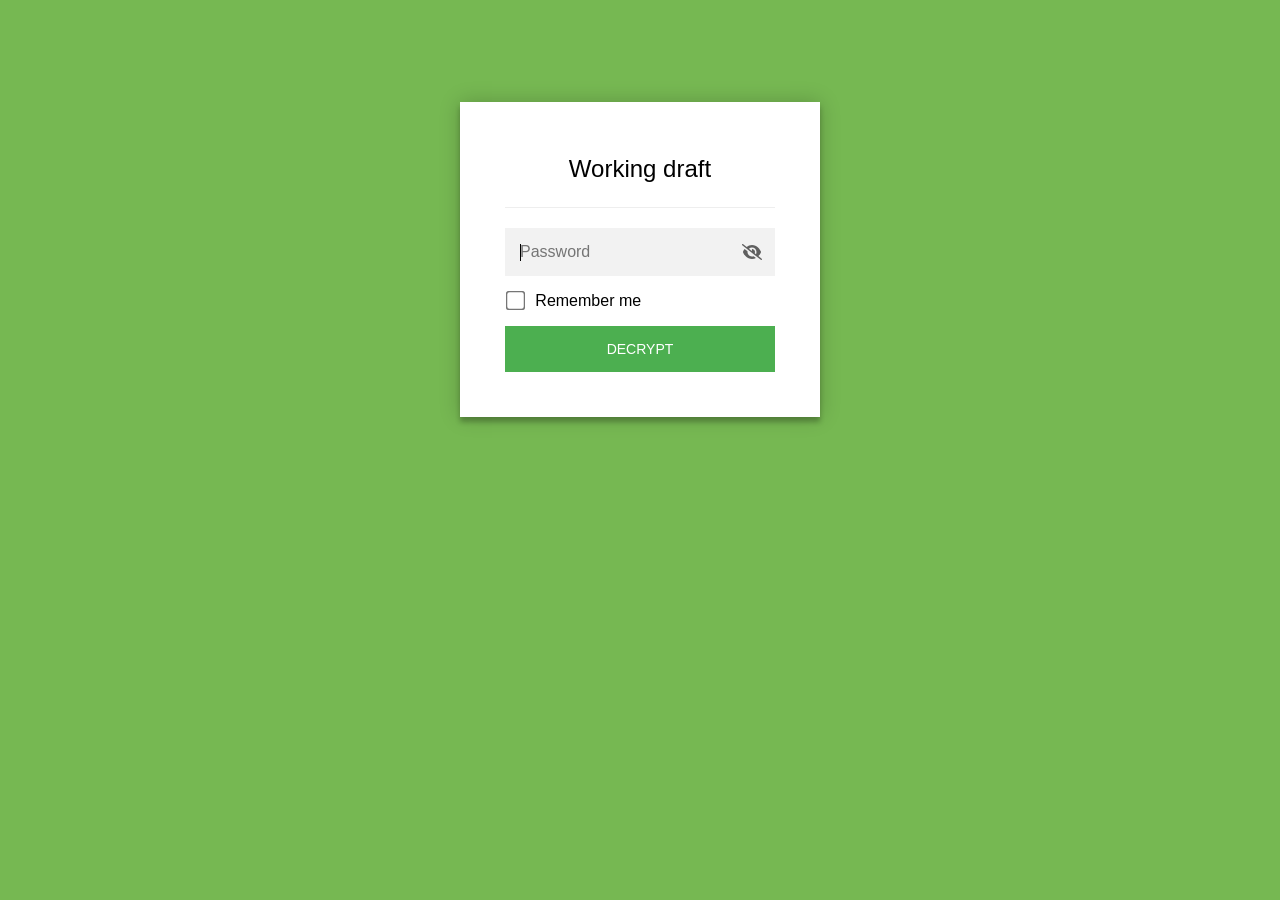
<file: index.html>
<!DOCTYPE html>
<html lang="en">
<head>
  <meta charset="UTF-8">
  <title>Working draft</title>
  <meta http-equiv="refresh" content="0; url=pack/">
  <link rel="canonical" href="pack/">
  <meta name="robots" content="noindex, nofollow">
</head>
<body><p>Loading...</p></body>
</html>
</file>
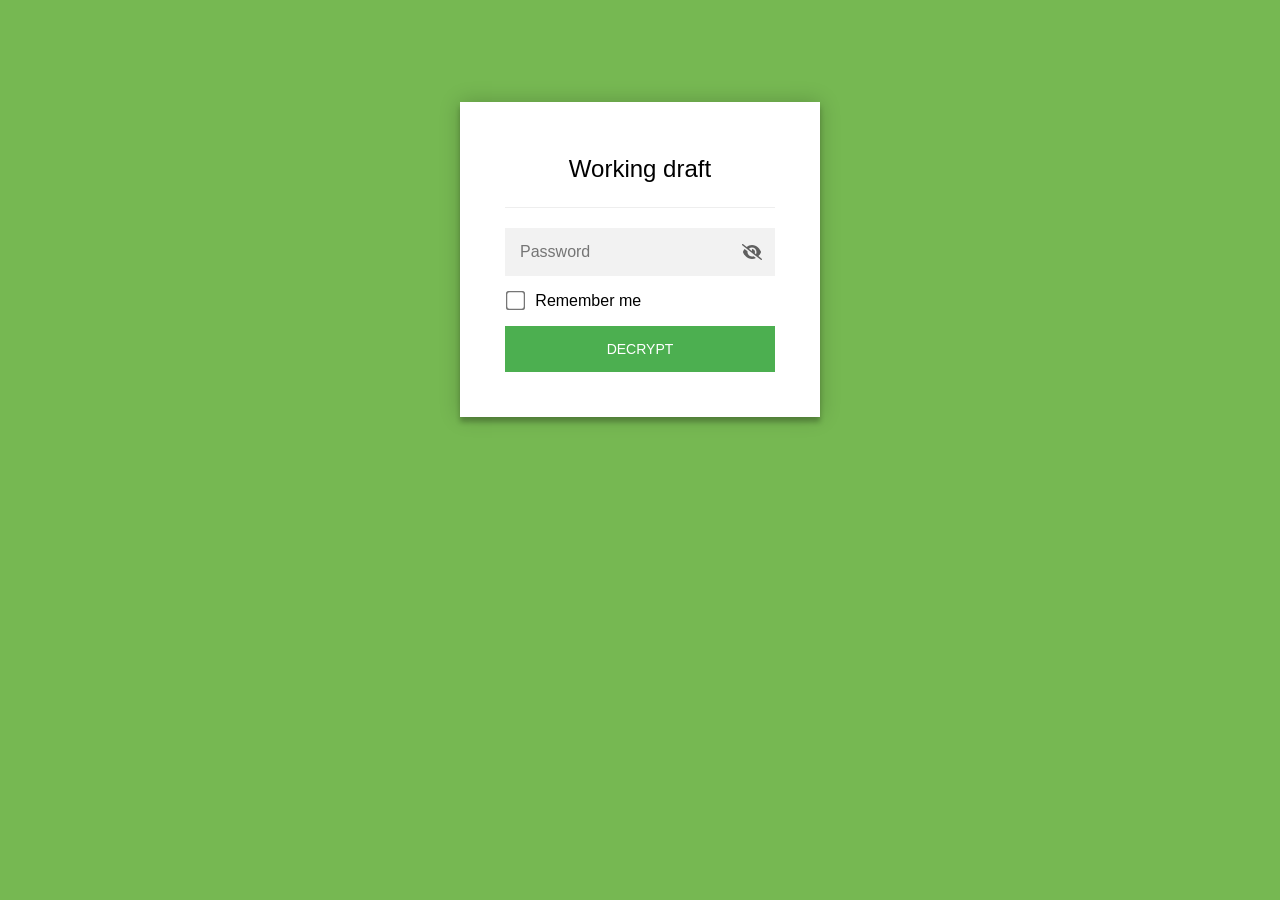
<file: assumptions.html>
<!DOCTYPE html>
<html class="staticrypt-html">
    <head>
        <meta charset="utf-8" />
        <title>Working draft</title>
        <meta name="viewport" content="width=device-width, initial-scale=1" />

        <!-- do not cache this page -->
        <meta http-equiv="cache-control" content="max-age=0" />
        <meta http-equiv="cache-control" content="no-cache" />
        <meta http-equiv="expires" content="0" />
        <meta http-equiv="expires" content="Tue, 01 Jan 1980 1:00:00 GMT" />
        <meta http-equiv="pragma" content="no-cache" />

        <style>
            .staticrypt-hr {
                margin-top: 20px;
                margin-bottom: 20px;
                border: 0;
                border-top: 1px solid #eee;
            }

            .staticrypt-page {
                width: 360px;
                padding: 8% 0 0;
                margin: auto;
                box-sizing: border-box;
            }

            .staticrypt-form {
                position: relative;
                z-index: 1;
                background: #ffffff;
                max-width: 360px;
                margin: 0 auto 100px;
                padding: 45px;
                text-align: center;
                box-shadow: 0 0 20px 0 rgba(0, 0, 0, 0.2), 0 5px 5px 0 rgba(0, 0, 0, 0.24);
            }

            .staticrypt-form input[type="password"],
            input[type="text"] {
                background: inherit;
                border: 0;
                box-sizing: border-box; /* This ensures padding is included in the total width */
                font-size: 14px;
                outline: 0;
                padding: 15px 30px 15px 15px; /* Adjust the padding to ensure there is space for the icon */
                width: 100%;
            }

            .staticrypt-password-container {
                position: relative;
                outline: 0;
                background: #f2f2f2;
                width: 100%;
                border: 0;
                margin: 0 0 15px;
                box-sizing: border-box;
            }

            .staticrypt-toggle-password-visibility {
                cursor: pointer;
                height: 20px;
                opacity: 60%;
                padding: 13px;
                position: absolute;
                right: 0;
                top: 50%;
                transform: translateY(-50%);
                width: 20px;
            }

            .staticrypt-form .staticrypt-decrypt-button {
                text-transform: uppercase;
                outline: 0;
                background: #4CAF50;
                width: 100%;
                border: 0;
                padding: 15px;
                color: #ffffff;
                font-size: 14px;
                cursor: pointer;
            }

            .staticrypt-form .staticrypt-decrypt-button:hover,
            .staticrypt-form .staticrypt-decrypt-button:active,
            .staticrypt-form .staticrypt-decrypt-button:focus {
                background: #4CAF50;
                filter: brightness(92%);
            }

            .staticrypt-html {
                height: 100%;
            }

            .staticrypt-body {
                height: 100%;
                margin: 0;
            }

            .staticrypt-content {
                height: 100%;
                margin-bottom: 1em;
                background: #76B852;
                font-family: "Arial", sans-serif;
                -webkit-font-smoothing: antialiased;
                -moz-osx-font-smoothing: grayscale;
            }

            .staticrypt-instructions {
                margin-top: -1em;
                margin-bottom: 1em;
            }

            .staticrypt-title {
                font-size: 1.5em;
            }

            label.staticrypt-remember {
                display: flex;
                align-items: center;
                margin-bottom: 1em;
            }

            .staticrypt-remember input[type="checkbox"] {
                transform: scale(1.5);
                margin-right: 1em;
            }

            .hidden {
                display: none !important;
            }

            .staticrypt-spinner-container {
                height: 100%;
                display: flex;
                align-items: center;
                justify-content: center;
            }

            .staticrypt-spinner {
                display: inline-block;
                width: 2rem;
                height: 2rem;
                vertical-align: text-bottom;
                border: 0.25em solid gray;
                border-right-color: transparent;
                border-radius: 50%;
                -webkit-animation: spinner-border 0.75s linear infinite;
                animation: spinner-border 0.75s linear infinite;
                animation-duration: 0.75s;
                animation-timing-function: linear;
                animation-delay: 0s;
                animation-iteration-count: infinite;
                animation-direction: normal;
                animation-fill-mode: none;
                animation-play-state: running;
                animation-name: spinner-border;
            }

            @keyframes spinner-border {
                100% {
                    transform: rotate(360deg);
                }
            }

            @media screen and (-webkit-min-device-pixel-ratio: 0) {
                .staticrypt-form input[type="password"],
                input[type="text"] {
                    font-size: 16px;
                }
            }
        </style>
    </head>

    <body class="staticrypt-body">
        <div id="staticrypt_loading" class="staticrypt-spinner-container">
            <div class="staticrypt-spinner"></div>
        </div>

        <div id="staticrypt_content" class="staticrypt-content hidden">
            <div class="staticrypt-page">
                <div class="staticrypt-form">
                    <div class="staticrypt-instructions">
                        <p class="staticrypt-title">Working draft</p>
                        <p></p>
                    </div>

                    <hr class="staticrypt-hr" />

                    <form id="staticrypt-form" action="#" method="post">
                        <div class="staticrypt-password-container">
                            <input
                                id="staticrypt-password"
                                type="password"
                                name="password"
                                placeholder="Password"
                                autofocus
                            />

                            <img
                                class="staticrypt-toggle-password-visibility"
                                alt="Show password"
                                title="Show password"
                                src="[data-uri]"
                            />
                        </div>

                        <label id="staticrypt-remember-label" class="staticrypt-remember hidden">
                            <input id="staticrypt-remember" type="checkbox" name="remember" />
                            Remember me
                        </label>

                        <input type="submit" class="staticrypt-decrypt-button" value="DECRYPT" />
                    </form>
                </div>
            </div>
        </div>

        <script>
            // these variables will be filled when generating the file - the template format is 'variable_name'
            const staticryptInitiator = ((function(){
  const exports = {};
  const cryptoEngine = ((function(){
  const exports = {};
  const { subtle } = crypto;

const IV_BITS = 16 * 8;
const HEX_BITS = 4;
const ENCRYPTION_ALGO = "AES-CBC";

/**
 * Translates between utf8 encoded hexadecimal strings
 * and Uint8Array bytes.
 */
const HexEncoder = {
    /**
     * hex string -> bytes
     * @param {string} hexString
     * @returns {Uint8Array}
     */
    parse: function (hexString) {
        if (hexString.length % 2 !== 0) throw "Invalid hexString";
        const arrayBuffer = new Uint8Array(hexString.length / 2);

        for (let i = 0; i < hexString.length; i += 2) {
            const byteValue = parseInt(hexString.substring(i, i + 2), 16);
            if (isNaN(byteValue)) {
                throw "Invalid hexString";
            }
            arrayBuffer[i / 2] = byteValue;
        }
        return arrayBuffer;
    },

    /**
     * bytes -> hex string
     * @param {Uint8Array} bytes
     * @returns {string}
     */
    stringify: function (bytes) {
        const hexBytes = [];

        for (let i = 0; i < bytes.length; ++i) {
            let byteString = bytes[i].toString(16);
            if (byteString.length < 2) {
                byteString = "0" + byteString;
            }
            hexBytes.push(byteString);
        }
        return hexBytes.join("");
    },
};

/**
 * Translates between utf8 strings and Uint8Array bytes.
 */
const UTF8Encoder = {
    parse: function (str) {
        return new TextEncoder().encode(str);
    },

    stringify: function (bytes) {
        return new TextDecoder().decode(bytes);
    },
};

/**
 * Salt and encrypt a msg with a password.
 */
async function encrypt(msg, hashedPassword) {
    // Must be 16 bytes, unpredictable, and preferably cryptographically random. However, it need not be secret.
    // https://developer.mozilla.org/en-US/docs/Web/API/SubtleCrypto/encrypt#parameters
    const iv = crypto.getRandomValues(new Uint8Array(IV_BITS / 8));

    const key = await subtle.importKey("raw", HexEncoder.parse(hashedPassword), ENCRYPTION_ALGO, false, ["encrypt"]);

    const encrypted = await subtle.encrypt(
        {
            name: ENCRYPTION_ALGO,
            iv: iv,
        },
        key,
        UTF8Encoder.parse(msg)
    );

    // iv will be 32 hex characters, we prepend it to the ciphertext for use in decryption
    return HexEncoder.stringify(iv) + HexEncoder.stringify(new Uint8Array(encrypted));
}
exports.encrypt = encrypt;

/**
 * Decrypt a salted msg using a password.
 *
 * @param {string} encryptedMsg
 * @param {string} hashedPassword
 * @returns {Promise<string>}
 */
async function decrypt(encryptedMsg, hashedPassword) {
    const ivLength = IV_BITS / HEX_BITS;
    const iv = HexEncoder.parse(encryptedMsg.substring(0, ivLength));
    const encrypted = encryptedMsg.substring(ivLength);

    const key = await subtle.importKey("raw", HexEncoder.parse(hashedPassword), ENCRYPTION_ALGO, false, ["decrypt"]);

    const outBuffer = await subtle.decrypt(
        {
            name: ENCRYPTION_ALGO,
            iv: iv,
        },
        key,
        HexEncoder.parse(encrypted)
    );

    return UTF8Encoder.stringify(new Uint8Array(outBuffer));
}
exports.decrypt = decrypt;

/**
 * Salt and hash the password so it can be stored in localStorage without opening a password reuse vulnerability.
 *
 * @param {string} password
 * @param {string} salt
 * @returns {Promise<string>}
 */
async function hashPassword(password, salt) {
    // we hash the password in multiple steps, each adding more iterations. This is because we used to allow less
    // iterations, so for backward compatibility reasons, we need to support going from that to more iterations.
    let hashedPassword = await hashLegacyRound(password, salt);

    hashedPassword = await hashSecondRound(hashedPassword, salt);

    return hashThirdRound(hashedPassword, salt);
}
exports.hashPassword = hashPassword;

/**
 * This hashes the password with 1k iterations. This is a low number, we need this function to support backwards
 * compatibility.
 *
 * @param {string} password
 * @param {string} salt
 * @returns {Promise<string>}
 */
function hashLegacyRound(password, salt) {
    return pbkdf2(password, salt, 1000, "SHA-1");
}
exports.hashLegacyRound = hashLegacyRound;

/**
 * Add a second round of iterations. This is because we used to use 1k, so for backwards compatibility with
 * remember-me/autodecrypt links, we need to support going from that to more iterations.
 *
 * @param hashedPassword
 * @param salt
 * @returns {Promise<string>}
 */
function hashSecondRound(hashedPassword, salt) {
    return pbkdf2(hashedPassword, salt, 14000, "SHA-256");
}
exports.hashSecondRound = hashSecondRound;

/**
 * Add a third round of iterations to bring total number to 600k. This is because we used to use 1k, then 15k, so for
 * backwards compatibility with remember-me/autodecrypt links, we need to support going from that to more iterations.
 *
 * @param hashedPassword
 * @param salt
 * @returns {Promise<string>}
 */
function hashThirdRound(hashedPassword, salt) {
    return pbkdf2(hashedPassword, salt, 585000, "SHA-256");
}
exports.hashThirdRound = hashThirdRound;

/**
 * Salt and hash the password so it can be stored in localStorage without opening a password reuse vulnerability.
 *
 * @param {string} password
 * @param {string} salt
 * @param {int} iterations
 * @param {string} hashAlgorithm
 * @returns {Promise<string>}
 */
async function pbkdf2(password, salt, iterations, hashAlgorithm) {
    const key = await subtle.importKey("raw", UTF8Encoder.parse(password), "PBKDF2", false, ["deriveBits"]);

    const keyBytes = await subtle.deriveBits(
        {
            name: "PBKDF2",
            hash: hashAlgorithm,
            iterations,
            salt: UTF8Encoder.parse(salt),
        },
        key,
        256
    );

    return HexEncoder.stringify(new Uint8Array(keyBytes));
}

function generateRandomSalt() {
    const bytes = crypto.getRandomValues(new Uint8Array(128 / 8));

    return HexEncoder.stringify(new Uint8Array(bytes));
}
exports.generateRandomSalt = generateRandomSalt;

async function signMessage(hashedPassword, message) {
    const key = await subtle.importKey(
        "raw",
        HexEncoder.parse(hashedPassword),
        {
            name: "HMAC",
            hash: "SHA-256",
        },
        false,
        ["sign"]
    );
    const signature = await subtle.sign("HMAC", key, UTF8Encoder.parse(message));

    return HexEncoder.stringify(new Uint8Array(signature));
}
exports.signMessage = signMessage;

function getRandomAlphanum() {
    const possibleCharacters = "abcdefghijklmnopqrstuvwxyzABCDEFGHIJKLMNOPQRSTUVWXYZ0123456789";

    let byteArray;
    let parsedInt;

    // Keep generating new random bytes until we get a value that falls
    // within a range that can be evenly divided by possibleCharacters.length
    do {
        byteArray = crypto.getRandomValues(new Uint8Array(1));
        // extract the lowest byte to get an int from 0 to 255 (probably unnecessary, since we're only generating 1 byte)
        parsedInt = byteArray[0] & 0xff;
    } while (parsedInt >= 256 - (256 % possibleCharacters.length));

    // Take the modulo of the parsed integer to get a random number between 0 and totalLength - 1
    const randomIndex = parsedInt % possibleCharacters.length;

    return possibleCharacters[randomIndex];
}

/**
 * Generate a random string of a given length.
 *
 * @param {int} length
 * @returns {string}
 */
function generateRandomString(length) {
    let randomString = "";

    for (let i = 0; i < length; i++) {
        randomString += getRandomAlphanum();
    }

    return randomString;
}
exports.generateRandomString = generateRandomString;

  return exports;
})());
const codec = ((function(){
  const exports = {};
  /**
 * Initialize the codec with the provided cryptoEngine - this return functions to encode and decode messages.
 *
 * @param cryptoEngine - the engine to use for encryption / decryption
 */
function init(cryptoEngine) {
    const exports = {};

    /**
     * Top-level function for encoding a message.
     * Includes password hashing, encryption, and signing.
     *
     * @param {string} msg
     * @param {string} password
     * @param {string} salt
     *
     * @returns {string} The encoded text
     */
    async function encode(msg, password, salt) {
        const hashedPassword = await cryptoEngine.hashPassword(password, salt);

        const encrypted = await cryptoEngine.encrypt(msg, hashedPassword);

        // we use the hashed password in the HMAC because this is effectively what will be used a password (so we can store
        // it in localStorage safely, we don't use the clear text password)
        const hmac = await cryptoEngine.signMessage(hashedPassword, encrypted);

        return hmac + encrypted;
    }
    exports.encode = encode;

    /**
     * Encode using a password that has already been hashed. This is useful to encode multiple messages in a row, that way
     * we don't need to hash the password multiple times.
     *
     * @param {string} msg
     * @param {string} hashedPassword
     *
     * @returns {string} The encoded text
     */
    async function encodeWithHashedPassword(msg, hashedPassword) {
        const encrypted = await cryptoEngine.encrypt(msg, hashedPassword);

        // we use the hashed password in the HMAC because this is effectively what will be used a password (so we can store
        // it in localStorage safely, we don't use the clear text password)
        const hmac = await cryptoEngine.signMessage(hashedPassword, encrypted);

        return hmac + encrypted;
    }
    exports.encodeWithHashedPassword = encodeWithHashedPassword;

    /**
     * Top-level function for decoding a message.
     * Includes signature check and decryption.
     *
     * @param {string} signedMsg
     * @param {string} hashedPassword
     * @param {string} salt
     * @param {int} backwardCompatibleAttempt
     * @param {string} originalPassword
     *
     * @returns {Object} {success: true, decoded: string} | {success: false, message: string}
     */
    async function decode(signedMsg, hashedPassword, salt, backwardCompatibleAttempt = 0, originalPassword = "") {
        const encryptedHMAC = signedMsg.substring(0, 64);
        const encryptedMsg = signedMsg.substring(64);
        const decryptedHMAC = await cryptoEngine.signMessage(hashedPassword, encryptedMsg);

        if (decryptedHMAC !== encryptedHMAC) {
            // we have been raising the number of iterations in the hashing algorithm multiple times, so to support the old
            // remember-me/autodecrypt links we need to try bringing the old hashes up to speed.
            originalPassword = originalPassword || hashedPassword;
            if (backwardCompatibleAttempt === 0) {
                const updatedHashedPassword = await cryptoEngine.hashThirdRound(originalPassword, salt);

                return decode(signedMsg, updatedHashedPassword, salt, backwardCompatibleAttempt + 1, originalPassword);
            }
            if (backwardCompatibleAttempt === 1) {
                let updatedHashedPassword = await cryptoEngine.hashSecondRound(originalPassword, salt);
                updatedHashedPassword = await cryptoEngine.hashThirdRound(updatedHashedPassword, salt);

                return decode(signedMsg, updatedHashedPassword, salt, backwardCompatibleAttempt + 1, originalPassword);
            }

            return { success: false, message: "Signature mismatch" };
        }

        return {
            success: true,
            decoded: await cryptoEngine.decrypt(encryptedMsg, hashedPassword),
        };
    }
    exports.decode = decode;

    return exports;
}
exports.init = init;

  return exports;
})());
const decode = codec.init(cryptoEngine).decode;

/**
 * Initialize the staticrypt module, that exposes functions callbable by the password_template.
 *
 * @param {{
 *  staticryptEncryptedMsgUniqueVariableName: string,
 *  isRememberEnabled: boolean,
 *  rememberDurationInDays: number,
 *  staticryptSaltUniqueVariableName: string,
 * }} staticryptConfig - object of data that is stored on the password_template at encryption time.
 *
 * @param {{
 *  rememberExpirationKey: string,
 *  rememberPassphraseKey: string,
 *  replaceHtmlCallback: function,
 *  clearLocalStorageCallback: function,
 * }} templateConfig - object of data that can be configured by a custom password_template.
 */
function init(staticryptConfig, templateConfig) {
    const exports = {};

    /**
     * Decrypt our encrypted page, replace the whole HTML.
     *
     * @param {string} hashedPassword
     * @returns {Promise<boolean>}
     */
    async function decryptAndReplaceHtml(hashedPassword) {
        const { staticryptEncryptedMsgUniqueVariableName, staticryptSaltUniqueVariableName } = staticryptConfig;
        const { replaceHtmlCallback } = templateConfig;

        const result = await decode(
            staticryptEncryptedMsgUniqueVariableName,
            hashedPassword,
            staticryptSaltUniqueVariableName
        );
        if (!result.success) {
            return false;
        }
        const plainHTML = result.decoded;

        // if the user configured a callback call it, otherwise just replace the whole HTML
        if (typeof replaceHtmlCallback === "function") {
            replaceHtmlCallback(plainHTML);
        } else {
            document.write(plainHTML);
            document.close();
        }

        return true;
    }

    /**
     * Attempt to decrypt the page and replace the whole HTML.
     *
     * @param {string} password
     * @param {boolean} isRememberChecked
     *
     * @returns {Promise<{isSuccessful: boolean, hashedPassword?: string}>} - we return an object, so that if we want to
     *   expose more information in the future we can do it without breaking the password_template
     */
    async function handleDecryptionOfPage(password, isRememberChecked) {
        const { staticryptSaltUniqueVariableName } = staticryptConfig;

        // decrypt and replace the whole page
        const hashedPassword = await cryptoEngine.hashPassword(password, staticryptSaltUniqueVariableName);
        return handleDecryptionOfPageFromHash(hashedPassword, isRememberChecked);
    }
    exports.handleDecryptionOfPage = handleDecryptionOfPage;

    async function handleDecryptionOfPageFromHash(hashedPassword, isRememberChecked) {
        const { isRememberEnabled, rememberDurationInDays } = staticryptConfig;
        const { rememberExpirationKey, rememberPassphraseKey } = templateConfig;

        const isDecryptionSuccessful = await decryptAndReplaceHtml(hashedPassword);

        if (!isDecryptionSuccessful) {
            return {
                isSuccessful: false,
                hashedPassword,
            };
        }

        // remember the hashedPassword and set its expiration if necessary
        if (isRememberEnabled && isRememberChecked) {
            window.localStorage.setItem(rememberPassphraseKey, hashedPassword);

            // set the expiration if the duration isn't 0 (meaning no expiration)
            if (rememberDurationInDays > 0) {
                window.localStorage.setItem(
                    rememberExpirationKey,
                    (new Date().getTime() + rememberDurationInDays * 24 * 60 * 60 * 1000).toString()
                );
            }
        }

        return {
            isSuccessful: true,
            hashedPassword,
        };
    }
    exports.handleDecryptionOfPageFromHash = handleDecryptionOfPageFromHash;

    /**
     * Clear localstorage from staticrypt related values
     */
    function clearLocalStorage() {
        const { clearLocalStorageCallback, rememberExpirationKey, rememberPassphraseKey } = templateConfig;

        if (typeof clearLocalStorageCallback === "function") {
            clearLocalStorageCallback();
        } else {
            localStorage.removeItem(rememberPassphraseKey);
            localStorage.removeItem(rememberExpirationKey);
        }
    }

    async function handleDecryptOnLoad() {
        let isSuccessful = await decryptOnLoadFromUrl();

        if (!isSuccessful) {
            isSuccessful = await decryptOnLoadFromRememberMe();
        }

        return { isSuccessful };
    }
    exports.handleDecryptOnLoad = handleDecryptOnLoad;

    /**
     * Clear storage if we are logging out
     *
     * @returns {boolean} - whether we logged out
     */
    function logoutIfNeeded() {
        const logoutKey = "staticrypt_logout";

        // handle logout through query param
        const queryParams = new URLSearchParams(window.location.search);
        if (queryParams.has(logoutKey)) {
            clearLocalStorage();
            return true;
        }

        // handle logout through URL fragment
        const hash = window.location.hash.substring(1);
        if (hash.includes(logoutKey)) {
            clearLocalStorage();
            return true;
        }

        return false;
    }

    /**
     * To be called on load: check if we want to try to decrypt and replace the HTML with the decrypted content, and
     * try to do it if needed.
     *
     * @returns {Promise<boolean>} true if we derypted and replaced the whole page, false otherwise
     */
    async function decryptOnLoadFromRememberMe() {
        const { rememberDurationInDays } = staticryptConfig;
        const { rememberExpirationKey, rememberPassphraseKey } = templateConfig;

        // if we are login out, terminate
        if (logoutIfNeeded()) {
            return false;
        }

        // if there is expiration configured, check if we're not beyond the expiration
        if (rememberDurationInDays && rememberDurationInDays > 0) {
            const expiration = localStorage.getItem(rememberExpirationKey),
                isExpired = expiration && new Date().getTime() > parseInt(expiration);

            if (isExpired) {
                clearLocalStorage();
                return false;
            }
        }

        const hashedPassword = localStorage.getItem(rememberPassphraseKey);

        if (hashedPassword) {
            // try to decrypt
            const isDecryptionSuccessful = await decryptAndReplaceHtml(hashedPassword);

            // if the decryption is unsuccessful the password might be wrong - silently clear the saved data and let
            // the user fill the password form again
            if (!isDecryptionSuccessful) {
                clearLocalStorage();
                return false;
            }

            return true;
        }

        return false;
    }

    async function decryptOnLoadFromUrl() {
        const passwordKey = "staticrypt_pwd";
        const rememberMeKey = "remember_me";

        // try to get the password from the query param (for backward compatibility - we now want to avoid this method,
        // since it sends the hashed password to the server which isn't needed)
        const queryParams = new URLSearchParams(window.location.search);
        const hashedPasswordQuery = queryParams.get(passwordKey);
        const rememberMeQuery = queryParams.get(rememberMeKey);

        const urlFragment = window.location.hash.substring(1);
        // get the password from the url fragment
        const hashedPasswordRegexMatch = urlFragment.match(new RegExp(passwordKey + "=([^&]*)"));
        const hashedPasswordFragment = hashedPasswordRegexMatch ? hashedPasswordRegexMatch[1] : null;
        const rememberMeFragment = urlFragment.includes(rememberMeKey);

        const hashedPassword = hashedPasswordFragment || hashedPasswordQuery;
        const rememberMe = rememberMeFragment || rememberMeQuery;

        if (hashedPassword) {
            return handleDecryptionOfPageFromHash(hashedPassword, rememberMe);
        }

        return false;
    }

    return exports;
}
exports.init = init;

  return exports;
})());
            const templateError = "Bad password!",
                templateToggleAltShow = "Show password",
                templateToggleAltHide = "Hide password",
                isRememberEnabled = true,
                staticryptConfig = {"staticryptEncryptedMsgUniqueVariableName":"[base64]","isRememberEnabled":true,"rememberDurationInDays":0,"staticryptSaltUniqueVariableName":"916494d962ece182bd244742185169b6"};

            // you can edit these values to customize some of the behavior of StatiCrypt
            const templateConfig = {
                rememberExpirationKey: "staticrypt_expiration",
                rememberPassphraseKey: "staticrypt_passphrase",
                replaceHtmlCallback: null,
                clearLocalStorageCallback: null,
            };

            // init the staticrypt engine
            const staticrypt = staticryptInitiator.init(staticryptConfig, templateConfig);

            // try to automatically decrypt on load if there is a saved password
            window.onload = async function () {
                const { isSuccessful } = await staticrypt.handleDecryptOnLoad();

                // if we didn't decrypt anything on load, show the password prompt. Otherwise the content has already been
                // replaced, no need to do anything
                if (!isSuccessful) {
                    // hide loading screen
                    document.getElementById("staticrypt_loading").classList.add("hidden");
                    document.getElementById("staticrypt_content").classList.remove("hidden");
                    document.getElementById("staticrypt-password").focus();

                    // show the remember me checkbox
                    if (isRememberEnabled) {
                        document.getElementById("staticrypt-remember-label").classList.remove("hidden");
                    }
                }
            };

            // toggle password visibility
            const toggleIcon = document.querySelector(".staticrypt-toggle-password-visibility");
            // these two icons are coming from FontAwesome
            const imgSrcEyeClosed =
                "[data-uri]";
            const imgSrcEyeOpened =
                "[data-uri]";
            toggleIcon.addEventListener("click", function () {
                const passwordInput = document.getElementById("staticrypt-password");
                if (passwordInput.type === "password") {
                    passwordInput.type = "text";
                    toggleIcon.src = imgSrcEyeOpened;
                    toggleIcon.alt = templateToggleAltHide;
                    toggleIcon.title = templateToggleAltHide;
                } else {
                    passwordInput.type = "password";
                    toggleIcon.src = imgSrcEyeClosed;
                    toggleIcon.alt = templateToggleAltShow;
                    toggleIcon.title = templateToggleAltShow;
                }
            });

            // handle password form submission
            document.getElementById("staticrypt-form").addEventListener("submit", async function (e) {
                e.preventDefault();

                const password = document.getElementById("staticrypt-password").value,
                    isRememberChecked = document.getElementById("staticrypt-remember").checked;

                const { isSuccessful } = await staticrypt.handleDecryptionOfPage(password, isRememberChecked);

                if (!isSuccessful) {
                    alert(templateError);
                }
            });
        </script>
    </body>
</html>
</file>
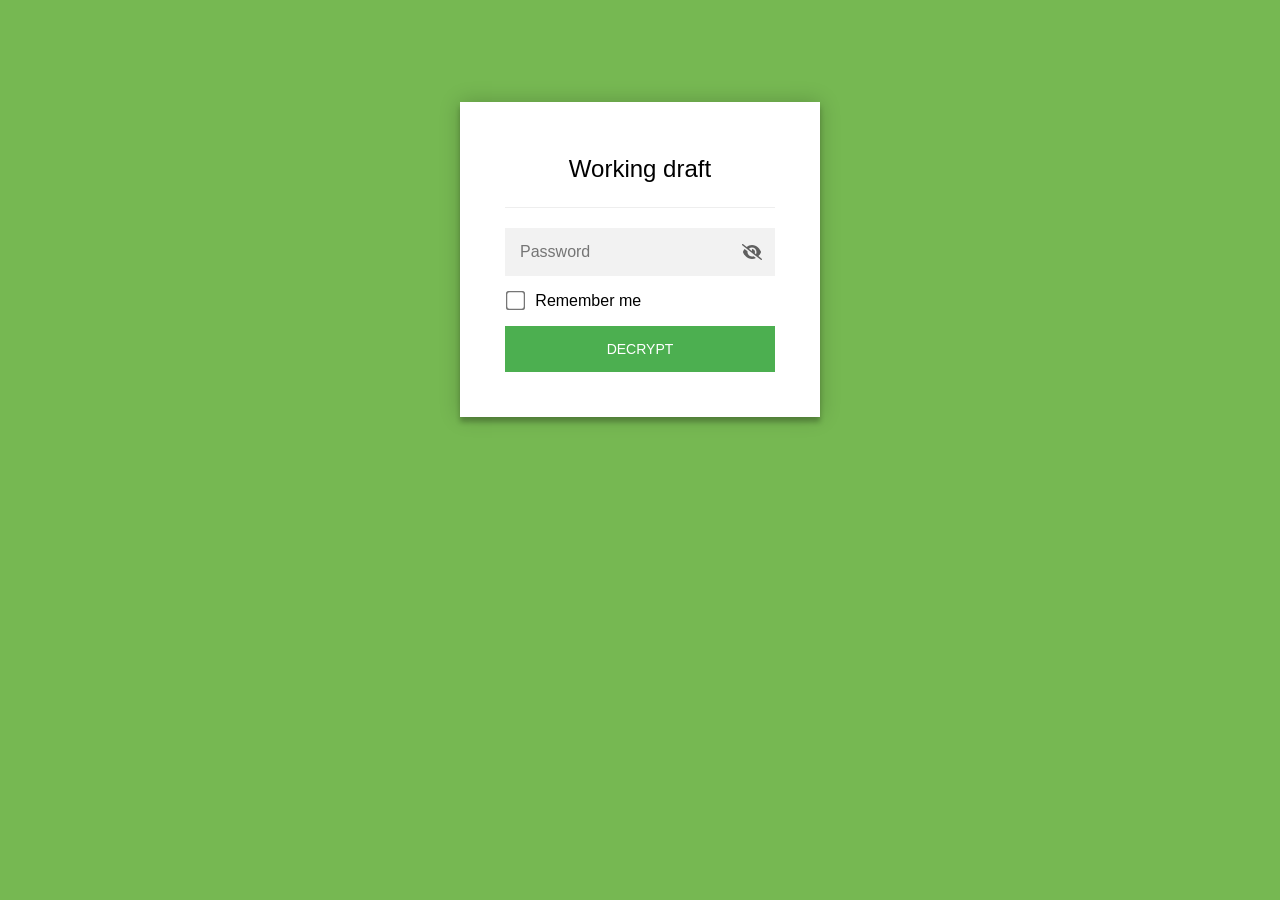
<file: dashboard.html>
<!DOCTYPE html>
<html class="staticrypt-html">
    <head>
        <meta charset="utf-8" />
        <title>Working draft</title>
        <meta name="viewport" content="width=device-width, initial-scale=1" />

        <!-- do not cache this page -->
        <meta http-equiv="cache-control" content="max-age=0" />
        <meta http-equiv="cache-control" content="no-cache" />
        <meta http-equiv="expires" content="0" />
        <meta http-equiv="expires" content="Tue, 01 Jan 1980 1:00:00 GMT" />
        <meta http-equiv="pragma" content="no-cache" />

        <style>
            .staticrypt-hr {
                margin-top: 20px;
                margin-bottom: 20px;
                border: 0;
                border-top: 1px solid #eee;
            }

            .staticrypt-page {
                width: 360px;
                padding: 8% 0 0;
                margin: auto;
                box-sizing: border-box;
            }

            .staticrypt-form {
                position: relative;
                z-index: 1;
                background: #ffffff;
                max-width: 360px;
                margin: 0 auto 100px;
                padding: 45px;
                text-align: center;
                box-shadow: 0 0 20px 0 rgba(0, 0, 0, 0.2), 0 5px 5px 0 rgba(0, 0, 0, 0.24);
            }

            .staticrypt-form input[type="password"],
            input[type="text"] {
                background: inherit;
                border: 0;
                box-sizing: border-box; /* This ensures padding is included in the total width */
                font-size: 14px;
                outline: 0;
                padding: 15px 30px 15px 15px; /* Adjust the padding to ensure there is space for the icon */
                width: 100%;
            }

            .staticrypt-password-container {
                position: relative;
                outline: 0;
                background: #f2f2f2;
                width: 100%;
                border: 0;
                margin: 0 0 15px;
                box-sizing: border-box;
            }

            .staticrypt-toggle-password-visibility {
                cursor: pointer;
                height: 20px;
                opacity: 60%;
                padding: 13px;
                position: absolute;
                right: 0;
                top: 50%;
                transform: translateY(-50%);
                width: 20px;
            }

            .staticrypt-form .staticrypt-decrypt-button {
                text-transform: uppercase;
                outline: 0;
                background: #4CAF50;
                width: 100%;
                border: 0;
                padding: 15px;
                color: #ffffff;
                font-size: 14px;
                cursor: pointer;
            }

            .staticrypt-form .staticrypt-decrypt-button:hover,
            .staticrypt-form .staticrypt-decrypt-button:active,
            .staticrypt-form .staticrypt-decrypt-button:focus {
                background: #4CAF50;
                filter: brightness(92%);
            }

            .staticrypt-html {
                height: 100%;
            }

            .staticrypt-body {
                height: 100%;
                margin: 0;
            }

            .staticrypt-content {
                height: 100%;
                margin-bottom: 1em;
                background: #76B852;
                font-family: "Arial", sans-serif;
                -webkit-font-smoothing: antialiased;
                -moz-osx-font-smoothing: grayscale;
            }

            .staticrypt-instructions {
                margin-top: -1em;
                margin-bottom: 1em;
            }

            .staticrypt-title {
                font-size: 1.5em;
            }

            label.staticrypt-remember {
                display: flex;
                align-items: center;
                margin-bottom: 1em;
            }

            .staticrypt-remember input[type="checkbox"] {
                transform: scale(1.5);
                margin-right: 1em;
            }

            .hidden {
                display: none !important;
            }

            .staticrypt-spinner-container {
                height: 100%;
                display: flex;
                align-items: center;
                justify-content: center;
            }

            .staticrypt-spinner {
                display: inline-block;
                width: 2rem;
                height: 2rem;
                vertical-align: text-bottom;
                border: 0.25em solid gray;
                border-right-color: transparent;
                border-radius: 50%;
                -webkit-animation: spinner-border 0.75s linear infinite;
                animation: spinner-border 0.75s linear infinite;
                animation-duration: 0.75s;
                animation-timing-function: linear;
                animation-delay: 0s;
                animation-iteration-count: infinite;
                animation-direction: normal;
                animation-fill-mode: none;
                animation-play-state: running;
                animation-name: spinner-border;
            }

            @keyframes spinner-border {
                100% {
                    transform: rotate(360deg);
                }
            }

            @media screen and (-webkit-min-device-pixel-ratio: 0) {
                .staticrypt-form input[type="password"],
                input[type="text"] {
                    font-size: 16px;
                }
            }
        </style>
    </head>

    <body class="staticrypt-body">
        <div id="staticrypt_loading" class="staticrypt-spinner-container">
            <div class="staticrypt-spinner"></div>
        </div>

        <div id="staticrypt_content" class="staticrypt-content hidden">
            <div class="staticrypt-page">
                <div class="staticrypt-form">
                    <div class="staticrypt-instructions">
                        <p class="staticrypt-title">Working draft</p>
                        <p></p>
                    </div>

                    <hr class="staticrypt-hr" />

                    <form id="staticrypt-form" action="#" method="post">
                        <div class="staticrypt-password-container">
                            <input
                                id="staticrypt-password"
                                type="password"
                                name="password"
                                placeholder="Password"
                                autofocus
                            />

                            <img
                                class="staticrypt-toggle-password-visibility"
                                alt="Show password"
                                title="Show password"
                                src="[data-uri]"
                            />
                        </div>

                        <label id="staticrypt-remember-label" class="staticrypt-remember hidden">
                            <input id="staticrypt-remember" type="checkbox" name="remember" />
                            Remember me
                        </label>

                        <input type="submit" class="staticrypt-decrypt-button" value="DECRYPT" />
                    </form>
                </div>
            </div>
        </div>

        <script>
            // these variables will be filled when generating the file - the template format is 'variable_name'
            const staticryptInitiator = ((function(){
  const exports = {};
  const cryptoEngine = ((function(){
  const exports = {};
  const { subtle } = crypto;

const IV_BITS = 16 * 8;
const HEX_BITS = 4;
const ENCRYPTION_ALGO = "AES-CBC";

/**
 * Translates between utf8 encoded hexadecimal strings
 * and Uint8Array bytes.
 */
const HexEncoder = {
    /**
     * hex string -> bytes
     * @param {string} hexString
     * @returns {Uint8Array}
     */
    parse: function (hexString) {
        if (hexString.length % 2 !== 0) throw "Invalid hexString";
        const arrayBuffer = new Uint8Array(hexString.length / 2);

        for (let i = 0; i < hexString.length; i += 2) {
            const byteValue = parseInt(hexString.substring(i, i + 2), 16);
            if (isNaN(byteValue)) {
                throw "Invalid hexString";
            }
            arrayBuffer[i / 2] = byteValue;
        }
        return arrayBuffer;
    },

    /**
     * bytes -> hex string
     * @param {Uint8Array} bytes
     * @returns {string}
     */
    stringify: function (bytes) {
        const hexBytes = [];

        for (let i = 0; i < bytes.length; ++i) {
            let byteString = bytes[i].toString(16);
            if (byteString.length < 2) {
                byteString = "0" + byteString;
            }
            hexBytes.push(byteString);
        }
        return hexBytes.join("");
    },
};

/**
 * Translates between utf8 strings and Uint8Array bytes.
 */
const UTF8Encoder = {
    parse: function (str) {
        return new TextEncoder().encode(str);
    },

    stringify: function (bytes) {
        return new TextDecoder().decode(bytes);
    },
};

/**
 * Salt and encrypt a msg with a password.
 */
async function encrypt(msg, hashedPassword) {
    // Must be 16 bytes, unpredictable, and preferably cryptographically random. However, it need not be secret.
    // https://developer.mozilla.org/en-US/docs/Web/API/SubtleCrypto/encrypt#parameters
    const iv = crypto.getRandomValues(new Uint8Array(IV_BITS / 8));

    const key = await subtle.importKey("raw", HexEncoder.parse(hashedPassword), ENCRYPTION_ALGO, false, ["encrypt"]);

    const encrypted = await subtle.encrypt(
        {
            name: ENCRYPTION_ALGO,
            iv: iv,
        },
        key,
        UTF8Encoder.parse(msg)
    );

    // iv will be 32 hex characters, we prepend it to the ciphertext for use in decryption
    return HexEncoder.stringify(iv) + HexEncoder.stringify(new Uint8Array(encrypted));
}
exports.encrypt = encrypt;

/**
 * Decrypt a salted msg using a password.
 *
 * @param {string} encryptedMsg
 * @param {string} hashedPassword
 * @returns {Promise<string>}
 */
async function decrypt(encryptedMsg, hashedPassword) {
    const ivLength = IV_BITS / HEX_BITS;
    const iv = HexEncoder.parse(encryptedMsg.substring(0, ivLength));
    const encrypted = encryptedMsg.substring(ivLength);

    const key = await subtle.importKey("raw", HexEncoder.parse(hashedPassword), ENCRYPTION_ALGO, false, ["decrypt"]);

    const outBuffer = await subtle.decrypt(
        {
            name: ENCRYPTION_ALGO,
            iv: iv,
        },
        key,
        HexEncoder.parse(encrypted)
    );

    return UTF8Encoder.stringify(new Uint8Array(outBuffer));
}
exports.decrypt = decrypt;

/**
 * Salt and hash the password so it can be stored in localStorage without opening a password reuse vulnerability.
 *
 * @param {string} password
 * @param {string} salt
 * @returns {Promise<string>}
 */
async function hashPassword(password, salt) {
    // we hash the password in multiple steps, each adding more iterations. This is because we used to allow less
    // iterations, so for backward compatibility reasons, we need to support going from that to more iterations.
    let hashedPassword = await hashLegacyRound(password, salt);

    hashedPassword = await hashSecondRound(hashedPassword, salt);

    return hashThirdRound(hashedPassword, salt);
}
exports.hashPassword = hashPassword;

/**
 * This hashes the password with 1k iterations. This is a low number, we need this function to support backwards
 * compatibility.
 *
 * @param {string} password
 * @param {string} salt
 * @returns {Promise<string>}
 */
function hashLegacyRound(password, salt) {
    return pbkdf2(password, salt, 1000, "SHA-1");
}
exports.hashLegacyRound = hashLegacyRound;

/**
 * Add a second round of iterations. This is because we used to use 1k, so for backwards compatibility with
 * remember-me/autodecrypt links, we need to support going from that to more iterations.
 *
 * @param hashedPassword
 * @param salt
 * @returns {Promise<string>}
 */
function hashSecondRound(hashedPassword, salt) {
    return pbkdf2(hashedPassword, salt, 14000, "SHA-256");
}
exports.hashSecondRound = hashSecondRound;

/**
 * Add a third round of iterations to bring total number to 600k. This is because we used to use 1k, then 15k, so for
 * backwards compatibility with remember-me/autodecrypt links, we need to support going from that to more iterations.
 *
 * @param hashedPassword
 * @param salt
 * @returns {Promise<string>}
 */
function hashThirdRound(hashedPassword, salt) {
    return pbkdf2(hashedPassword, salt, 585000, "SHA-256");
}
exports.hashThirdRound = hashThirdRound;

/**
 * Salt and hash the password so it can be stored in localStorage without opening a password reuse vulnerability.
 *
 * @param {string} password
 * @param {string} salt
 * @param {int} iterations
 * @param {string} hashAlgorithm
 * @returns {Promise<string>}
 */
async function pbkdf2(password, salt, iterations, hashAlgorithm) {
    const key = await subtle.importKey("raw", UTF8Encoder.parse(password), "PBKDF2", false, ["deriveBits"]);

    const keyBytes = await subtle.deriveBits(
        {
            name: "PBKDF2",
            hash: hashAlgorithm,
            iterations,
            salt: UTF8Encoder.parse(salt),
        },
        key,
        256
    );

    return HexEncoder.stringify(new Uint8Array(keyBytes));
}

function generateRandomSalt() {
    const bytes = crypto.getRandomValues(new Uint8Array(128 / 8));

    return HexEncoder.stringify(new Uint8Array(bytes));
}
exports.generateRandomSalt = generateRandomSalt;

async function signMessage(hashedPassword, message) {
    const key = await subtle.importKey(
        "raw",
        HexEncoder.parse(hashedPassword),
        {
            name: "HMAC",
            hash: "SHA-256",
        },
        false,
        ["sign"]
    );
    const signature = await subtle.sign("HMAC", key, UTF8Encoder.parse(message));

    return HexEncoder.stringify(new Uint8Array(signature));
}
exports.signMessage = signMessage;

function getRandomAlphanum() {
    const possibleCharacters = "abcdefghijklmnopqrstuvwxyzABCDEFGHIJKLMNOPQRSTUVWXYZ0123456789";

    let byteArray;
    let parsedInt;

    // Keep generating new random bytes until we get a value that falls
    // within a range that can be evenly divided by possibleCharacters.length
    do {
        byteArray = crypto.getRandomValues(new Uint8Array(1));
        // extract the lowest byte to get an int from 0 to 255 (probably unnecessary, since we're only generating 1 byte)
        parsedInt = byteArray[0] & 0xff;
    } while (parsedInt >= 256 - (256 % possibleCharacters.length));

    // Take the modulo of the parsed integer to get a random number between 0 and totalLength - 1
    const randomIndex = parsedInt % possibleCharacters.length;

    return possibleCharacters[randomIndex];
}

/**
 * Generate a random string of a given length.
 *
 * @param {int} length
 * @returns {string}
 */
function generateRandomString(length) {
    let randomString = "";

    for (let i = 0; i < length; i++) {
        randomString += getRandomAlphanum();
    }

    return randomString;
}
exports.generateRandomString = generateRandomString;

  return exports;
})());
const codec = ((function(){
  const exports = {};
  /**
 * Initialize the codec with the provided cryptoEngine - this return functions to encode and decode messages.
 *
 * @param cryptoEngine - the engine to use for encryption / decryption
 */
function init(cryptoEngine) {
    const exports = {};

    /**
     * Top-level function for encoding a message.
     * Includes password hashing, encryption, and signing.
     *
     * @param {string} msg
     * @param {string} password
     * @param {string} salt
     *
     * @returns {string} The encoded text
     */
    async function encode(msg, password, salt) {
        const hashedPassword = await cryptoEngine.hashPassword(password, salt);

        const encrypted = await cryptoEngine.encrypt(msg, hashedPassword);

        // we use the hashed password in the HMAC because this is effectively what will be used a password (so we can store
        // it in localStorage safely, we don't use the clear text password)
        const hmac = await cryptoEngine.signMessage(hashedPassword, encrypted);

        return hmac + encrypted;
    }
    exports.encode = encode;

    /**
     * Encode using a password that has already been hashed. This is useful to encode multiple messages in a row, that way
     * we don't need to hash the password multiple times.
     *
     * @param {string} msg
     * @param {string} hashedPassword
     *
     * @returns {string} The encoded text
     */
    async function encodeWithHashedPassword(msg, hashedPassword) {
        const encrypted = await cryptoEngine.encrypt(msg, hashedPassword);

        // we use the hashed password in the HMAC because this is effectively what will be used a password (so we can store
        // it in localStorage safely, we don't use the clear text password)
        const hmac = await cryptoEngine.signMessage(hashedPassword, encrypted);

        return hmac + encrypted;
    }
    exports.encodeWithHashedPassword = encodeWithHashedPassword;

    /**
     * Top-level function for decoding a message.
     * Includes signature check and decryption.
     *
     * @param {string} signedMsg
     * @param {string} hashedPassword
     * @param {string} salt
     * @param {int} backwardCompatibleAttempt
     * @param {string} originalPassword
     *
     * @returns {Object} {success: true, decoded: string} | {success: false, message: string}
     */
    async function decode(signedMsg, hashedPassword, salt, backwardCompatibleAttempt = 0, originalPassword = "") {
        const encryptedHMAC = signedMsg.substring(0, 64);
        const encryptedMsg = signedMsg.substring(64);
        const decryptedHMAC = await cryptoEngine.signMessage(hashedPassword, encryptedMsg);

        if (decryptedHMAC !== encryptedHMAC) {
            // we have been raising the number of iterations in the hashing algorithm multiple times, so to support the old
            // remember-me/autodecrypt links we need to try bringing the old hashes up to speed.
            originalPassword = originalPassword || hashedPassword;
            if (backwardCompatibleAttempt === 0) {
                const updatedHashedPassword = await cryptoEngine.hashThirdRound(originalPassword, salt);

                return decode(signedMsg, updatedHashedPassword, salt, backwardCompatibleAttempt + 1, originalPassword);
            }
            if (backwardCompatibleAttempt === 1) {
                let updatedHashedPassword = await cryptoEngine.hashSecondRound(originalPassword, salt);
                updatedHashedPassword = await cryptoEngine.hashThirdRound(updatedHashedPassword, salt);

                return decode(signedMsg, updatedHashedPassword, salt, backwardCompatibleAttempt + 1, originalPassword);
            }

            return { success: false, message: "Signature mismatch" };
        }

        return {
            success: true,
            decoded: await cryptoEngine.decrypt(encryptedMsg, hashedPassword),
        };
    }
    exports.decode = decode;

    return exports;
}
exports.init = init;

  return exports;
})());
const decode = codec.init(cryptoEngine).decode;

/**
 * Initialize the staticrypt module, that exposes functions callbable by the password_template.
 *
 * @param {{
 *  staticryptEncryptedMsgUniqueVariableName: string,
 *  isRememberEnabled: boolean,
 *  rememberDurationInDays: number,
 *  staticryptSaltUniqueVariableName: string,
 * }} staticryptConfig - object of data that is stored on the password_template at encryption time.
 *
 * @param {{
 *  rememberExpirationKey: string,
 *  rememberPassphraseKey: string,
 *  replaceHtmlCallback: function,
 *  clearLocalStorageCallback: function,
 * }} templateConfig - object of data that can be configured by a custom password_template.
 */
function init(staticryptConfig, templateConfig) {
    const exports = {};

    /**
     * Decrypt our encrypted page, replace the whole HTML.
     *
     * @param {string} hashedPassword
     * @returns {Promise<boolean>}
     */
    async function decryptAndReplaceHtml(hashedPassword) {
        const { staticryptEncryptedMsgUniqueVariableName, staticryptSaltUniqueVariableName } = staticryptConfig;
        const { replaceHtmlCallback } = templateConfig;

        const result = await decode(
            staticryptEncryptedMsgUniqueVariableName,
            hashedPassword,
            staticryptSaltUniqueVariableName
        );
        if (!result.success) {
            return false;
        }
        const plainHTML = result.decoded;

        // if the user configured a callback call it, otherwise just replace the whole HTML
        if (typeof replaceHtmlCallback === "function") {
            replaceHtmlCallback(plainHTML);
        } else {
            document.write(plainHTML);
            document.close();
        }

        return true;
    }

    /**
     * Attempt to decrypt the page and replace the whole HTML.
     *
     * @param {string} password
     * @param {boolean} isRememberChecked
     *
     * @returns {Promise<{isSuccessful: boolean, hashedPassword?: string}>} - we return an object, so that if we want to
     *   expose more information in the future we can do it without breaking the password_template
     */
    async function handleDecryptionOfPage(password, isRememberChecked) {
        const { staticryptSaltUniqueVariableName } = staticryptConfig;

        // decrypt and replace the whole page
        const hashedPassword = await cryptoEngine.hashPassword(password, staticryptSaltUniqueVariableName);
        return handleDecryptionOfPageFromHash(hashedPassword, isRememberChecked);
    }
    exports.handleDecryptionOfPage = handleDecryptionOfPage;

    async function handleDecryptionOfPageFromHash(hashedPassword, isRememberChecked) {
        const { isRememberEnabled, rememberDurationInDays } = staticryptConfig;
        const { rememberExpirationKey, rememberPassphraseKey } = templateConfig;

        const isDecryptionSuccessful = await decryptAndReplaceHtml(hashedPassword);

        if (!isDecryptionSuccessful) {
            return {
                isSuccessful: false,
                hashedPassword,
            };
        }

        // remember the hashedPassword and set its expiration if necessary
        if (isRememberEnabled && isRememberChecked) {
            window.localStorage.setItem(rememberPassphraseKey, hashedPassword);

            // set the expiration if the duration isn't 0 (meaning no expiration)
            if (rememberDurationInDays > 0) {
                window.localStorage.setItem(
                    rememberExpirationKey,
                    (new Date().getTime() + rememberDurationInDays * 24 * 60 * 60 * 1000).toString()
                );
            }
        }

        return {
            isSuccessful: true,
            hashedPassword,
        };
    }
    exports.handleDecryptionOfPageFromHash = handleDecryptionOfPageFromHash;

    /**
     * Clear localstorage from staticrypt related values
     */
    function clearLocalStorage() {
        const { clearLocalStorageCallback, rememberExpirationKey, rememberPassphraseKey } = templateConfig;

        if (typeof clearLocalStorageCallback === "function") {
            clearLocalStorageCallback();
        } else {
            localStorage.removeItem(rememberPassphraseKey);
            localStorage.removeItem(rememberExpirationKey);
        }
    }

    async function handleDecryptOnLoad() {
        let isSuccessful = await decryptOnLoadFromUrl();

        if (!isSuccessful) {
            isSuccessful = await decryptOnLoadFromRememberMe();
        }

        return { isSuccessful };
    }
    exports.handleDecryptOnLoad = handleDecryptOnLoad;

    /**
     * Clear storage if we are logging out
     *
     * @returns {boolean} - whether we logged out
     */
    function logoutIfNeeded() {
        const logoutKey = "staticrypt_logout";

        // handle logout through query param
        const queryParams = new URLSearchParams(window.location.search);
        if (queryParams.has(logoutKey)) {
            clearLocalStorage();
            return true;
        }

        // handle logout through URL fragment
        const hash = window.location.hash.substring(1);
        if (hash.includes(logoutKey)) {
            clearLocalStorage();
            return true;
        }

        return false;
    }

    /**
     * To be called on load: check if we want to try to decrypt and replace the HTML with the decrypted content, and
     * try to do it if needed.
     *
     * @returns {Promise<boolean>} true if we derypted and replaced the whole page, false otherwise
     */
    async function decryptOnLoadFromRememberMe() {
        const { rememberDurationInDays } = staticryptConfig;
        const { rememberExpirationKey, rememberPassphraseKey } = templateConfig;

        // if we are login out, terminate
        if (logoutIfNeeded()) {
            return false;
        }

        // if there is expiration configured, check if we're not beyond the expiration
        if (rememberDurationInDays && rememberDurationInDays > 0) {
            const expiration = localStorage.getItem(rememberExpirationKey),
                isExpired = expiration && new Date().getTime() > parseInt(expiration);

            if (isExpired) {
                clearLocalStorage();
                return false;
            }
        }

        const hashedPassword = localStorage.getItem(rememberPassphraseKey);

        if (hashedPassword) {
            // try to decrypt
            const isDecryptionSuccessful = await decryptAndReplaceHtml(hashedPassword);

            // if the decryption is unsuccessful the password might be wrong - silently clear the saved data and let
            // the user fill the password form again
            if (!isDecryptionSuccessful) {
                clearLocalStorage();
                return false;
            }

            return true;
        }

        return false;
    }

    async function decryptOnLoadFromUrl() {
        const passwordKey = "staticrypt_pwd";
        const rememberMeKey = "remember_me";

        // try to get the password from the query param (for backward compatibility - we now want to avoid this method,
        // since it sends the hashed password to the server which isn't needed)
        const queryParams = new URLSearchParams(window.location.search);
        const hashedPasswordQuery = queryParams.get(passwordKey);
        const rememberMeQuery = queryParams.get(rememberMeKey);

        const urlFragment = window.location.hash.substring(1);
        // get the password from the url fragment
        const hashedPasswordRegexMatch = urlFragment.match(new RegExp(passwordKey + "=([^&]*)"));
        const hashedPasswordFragment = hashedPasswordRegexMatch ? hashedPasswordRegexMatch[1] : null;
        const rememberMeFragment = urlFragment.includes(rememberMeKey);

        const hashedPassword = hashedPasswordFragment || hashedPasswordQuery;
        const rememberMe = rememberMeFragment || rememberMeQuery;

        if (hashedPassword) {
            return handleDecryptionOfPageFromHash(hashedPassword, rememberMe);
        }

        return false;
    }

    return exports;
}
exports.init = init;

  return exports;
})());
            const templateError = "Bad password!",
                templateToggleAltShow = "Show password",
                templateToggleAltHide = "Hide password",
                isRememberEnabled = true,
                staticryptConfig = {"staticryptEncryptedMsgUniqueVariableName":"[base64]","isRememberEnabled":true,"rememberDurationInDays":0,"staticryptSaltUniqueVariableName":"916494d962ece182bd244742185169b6"};

            // you can edit these values to customize some of the behavior of StatiCrypt
            const templateConfig = {
                rememberExpirationKey: "staticrypt_expiration",
                rememberPassphraseKey: "staticrypt_passphrase",
                replaceHtmlCallback: null,
                clearLocalStorageCallback: null,
            };

            // init the staticrypt engine
            const staticrypt = staticryptInitiator.init(staticryptConfig, templateConfig);

            // try to automatically decrypt on load if there is a saved password
            window.onload = async function () {
                const { isSuccessful } = await staticrypt.handleDecryptOnLoad();

                // if we didn't decrypt anything on load, show the password prompt. Otherwise the content has already been
                // replaced, no need to do anything
                if (!isSuccessful) {
                    // hide loading screen
                    document.getElementById("staticrypt_loading").classList.add("hidden");
                    document.getElementById("staticrypt_content").classList.remove("hidden");
                    document.getElementById("staticrypt-password").focus();

                    // show the remember me checkbox
                    if (isRememberEnabled) {
                        document.getElementById("staticrypt-remember-label").classList.remove("hidden");
                    }
                }
            };

            // toggle password visibility
            const toggleIcon = document.querySelector(".staticrypt-toggle-password-visibility");
            // these two icons are coming from FontAwesome
            const imgSrcEyeClosed =
                "[data-uri]";
            const imgSrcEyeOpened =
                "[data-uri]";
            toggleIcon.addEventListener("click", function () {
                const passwordInput = document.getElementById("staticrypt-password");
                if (passwordInput.type === "password") {
                    passwordInput.type = "text";
                    toggleIcon.src = imgSrcEyeOpened;
                    toggleIcon.alt = templateToggleAltHide;
                    toggleIcon.title = templateToggleAltHide;
                } else {
                    passwordInput.type = "password";
                    toggleIcon.src = imgSrcEyeClosed;
                    toggleIcon.alt = templateToggleAltShow;
                    toggleIcon.title = templateToggleAltShow;
                }
            });

            // handle password form submission
            document.getElementById("staticrypt-form").addEventListener("submit", async function (e) {
                e.preventDefault();

                const password = document.getElementById("staticrypt-password").value,
                    isRememberChecked = document.getElementById("staticrypt-remember").checked;

                const { isSuccessful } = await staticrypt.handleDecryptionOfPage(password, isRememberChecked);

                if (!isSuccessful) {
                    alert(templateError);
                }
            });
        </script>
    </body>
</html>
</file>
